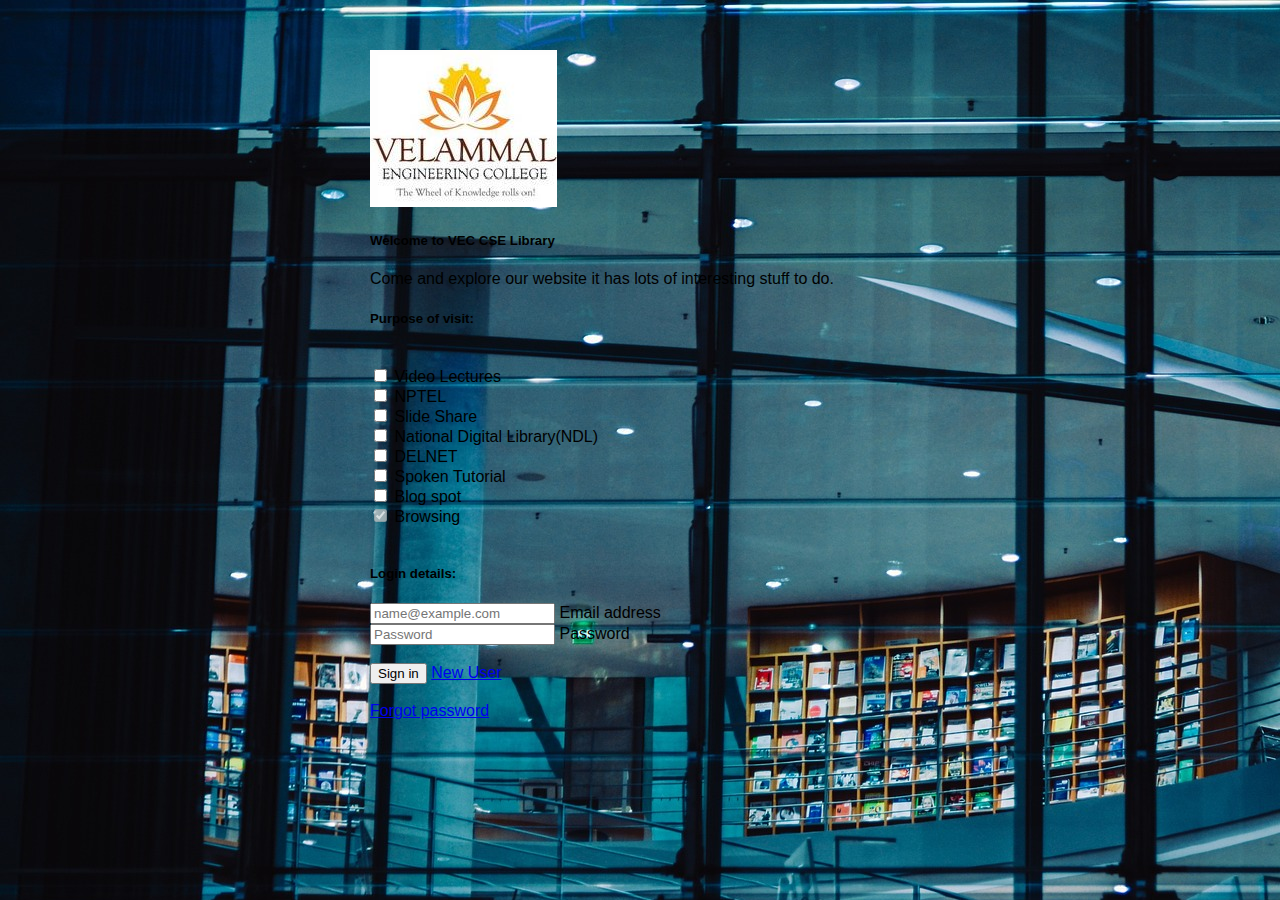
<file: index.html>
<!DOCTYPE html>
<html lang="en">
<head>
    <meta charset="UTF-8">
    <meta http-equiv="X-UA-Compatible" content="IE=edge">
    <meta name="viewport" content="width=device-width, initial-scale=1.0">
    <title>VEC CSE LIBRARY</title>
    <!-- CSS only -->
<link href="https://cdn.jsdelivr.net/npm/bootstrap@5.2.2/dist/css/bootstrap.min.css" rel="stylesheet" integrity="sha384-Zenh87qX5JnK2Jl0vWa8Ck2rdkQ2Bzep5IDxbcnCeuOxjzrPF/et3URy9Bv1WTRi" crossorigin="anonymous">
<link rel="preconnect" href="https://fonts.googleapis.com">
<link rel="preconnect" href="https://fonts.gstatic.com" crossorigin>
<link href="https://fonts.googleapis.com/css2?family=Josefin+Sans:ital,wght@1,500&display=swap" rel="stylesheet">
<!-- JavaScript Bundle with Popper -->
<script src="https://cdn.jsdelivr.net/npm/bootstrap@5.2.2/dist/js/bootstrap.bundle.min.js" integrity="sha384-OERcA2EqjJCMA+/3y+gxIOqMEjwtxJY7qPCqsdltbNJuaOe923+mo//f6V8Qbsw3" crossorigin="anonymous"></script>
<link rel="stylesheet" href="css/style.css">
</head>
<body class="img">
    
        




      <div class="card mb-3 fontgoogle" style="max-width: 540px;margin-left: auto;margin-right: auto; margin-top: 50px;">
        <div class="row g-0">
          <div class="col-md-4"  style="margin-top: auto;margin-bottom: auto;">
            <img src="img/logo.jpg" class="img-fluid  rounded-circle" alt="logo" >
          </div>
          <div class="col-md-8">
            <div class="card-body">
              <h5 class="card-title fontgoogle"><b>Welcome to VEC CSE Library </b></h5>
              <p class="card-text fontgoogle">Come and explore our website it has lots of interesting stuff to do.</p>
              <h5><b>Purpose of visit:</b></h5>
                <br>
              <div class="form-check form-switch">
                <input class="form-check-input" type="checkbox" id="videoLectures">
                <label class="form-check-label" for="videoLectures">Video Lectures</label>
              </div>
              <div class="form-check form-switch">
                <input class="form-check-input" type="checkbox" id="nptel">
                <label class="form-check-label" for="nptel">NPTEL</label>
              </div>
              <div class="form-check form-switch">
                <input class="form-check-input" type="checkbox" id="slideShare">
                <label class="form-check-label" for="slideShare">Slide Share</label>
              </div>
              <div class="form-check form-switch">
                <input class="form-check-input" type="checkbox" id="ndl">
                <label class="form-check-label" for="ndl">National Digital Library(NDL)</label>
              </div>
              <div class="form-check form-switch">
                <input class="form-check-input" type="checkbox" id="delnet">
                <label class="form-check-label" for="delnet">DELNET</label>
              </div>
              <div class="form-check form-switch">
                <input class="form-check-input" type="checkbox" id="spokentutorial">
                <label class="form-check-label" for="spokentutorial">Spoken Tutorial</label>
              </div>
              <div class="form-check form-switch fontgoogle">
                <input class="form-check-input" type="checkbox" id="blogspot">
                <label class="form-check-label" for="blogspot">Blog spot</label>
              </div>
              <div class="form-check form-switch fontgoogle">
                <input class="form-check-input" type="checkbox" id="browsing" checked disabled>
                <label class="form-check-label" for="browsing">Browsing</label>
              </div>
              <br>
              <h5 class="fontgoogle"><b>Login details:</b></h5>
              <div class="form-floating mb-3">
  <input type="email" class="form-control fontgoogle" id="floatingInput" placeholder="name@example.com">
  <label for="floatingInput">Email address</label>
</div>
<div class="form-floating">
  <input type="password" class="form-control fontgoogle" id="floatingPassword" placeholder="Password">
  <label for="floatingPassword">Password</label>
</div>
<br>
<button type="submit" class="btn btn-primary fontgoogle">Sign in</button>
<a  class="btn btn-primary fontgoogle" href="newuser.html" >New User</a>   
<!-- <button type="submit" class="btn btn-primary fontgoogle" style="margin-left:10px;">New user</button> -->
<br>
<br>
<a  class="btn btn-warning" href="forgotpassword.html" >Forgot password</a>            
</div>
          </div>
        </div>
      </div>
      
</body>
</html>
</file>
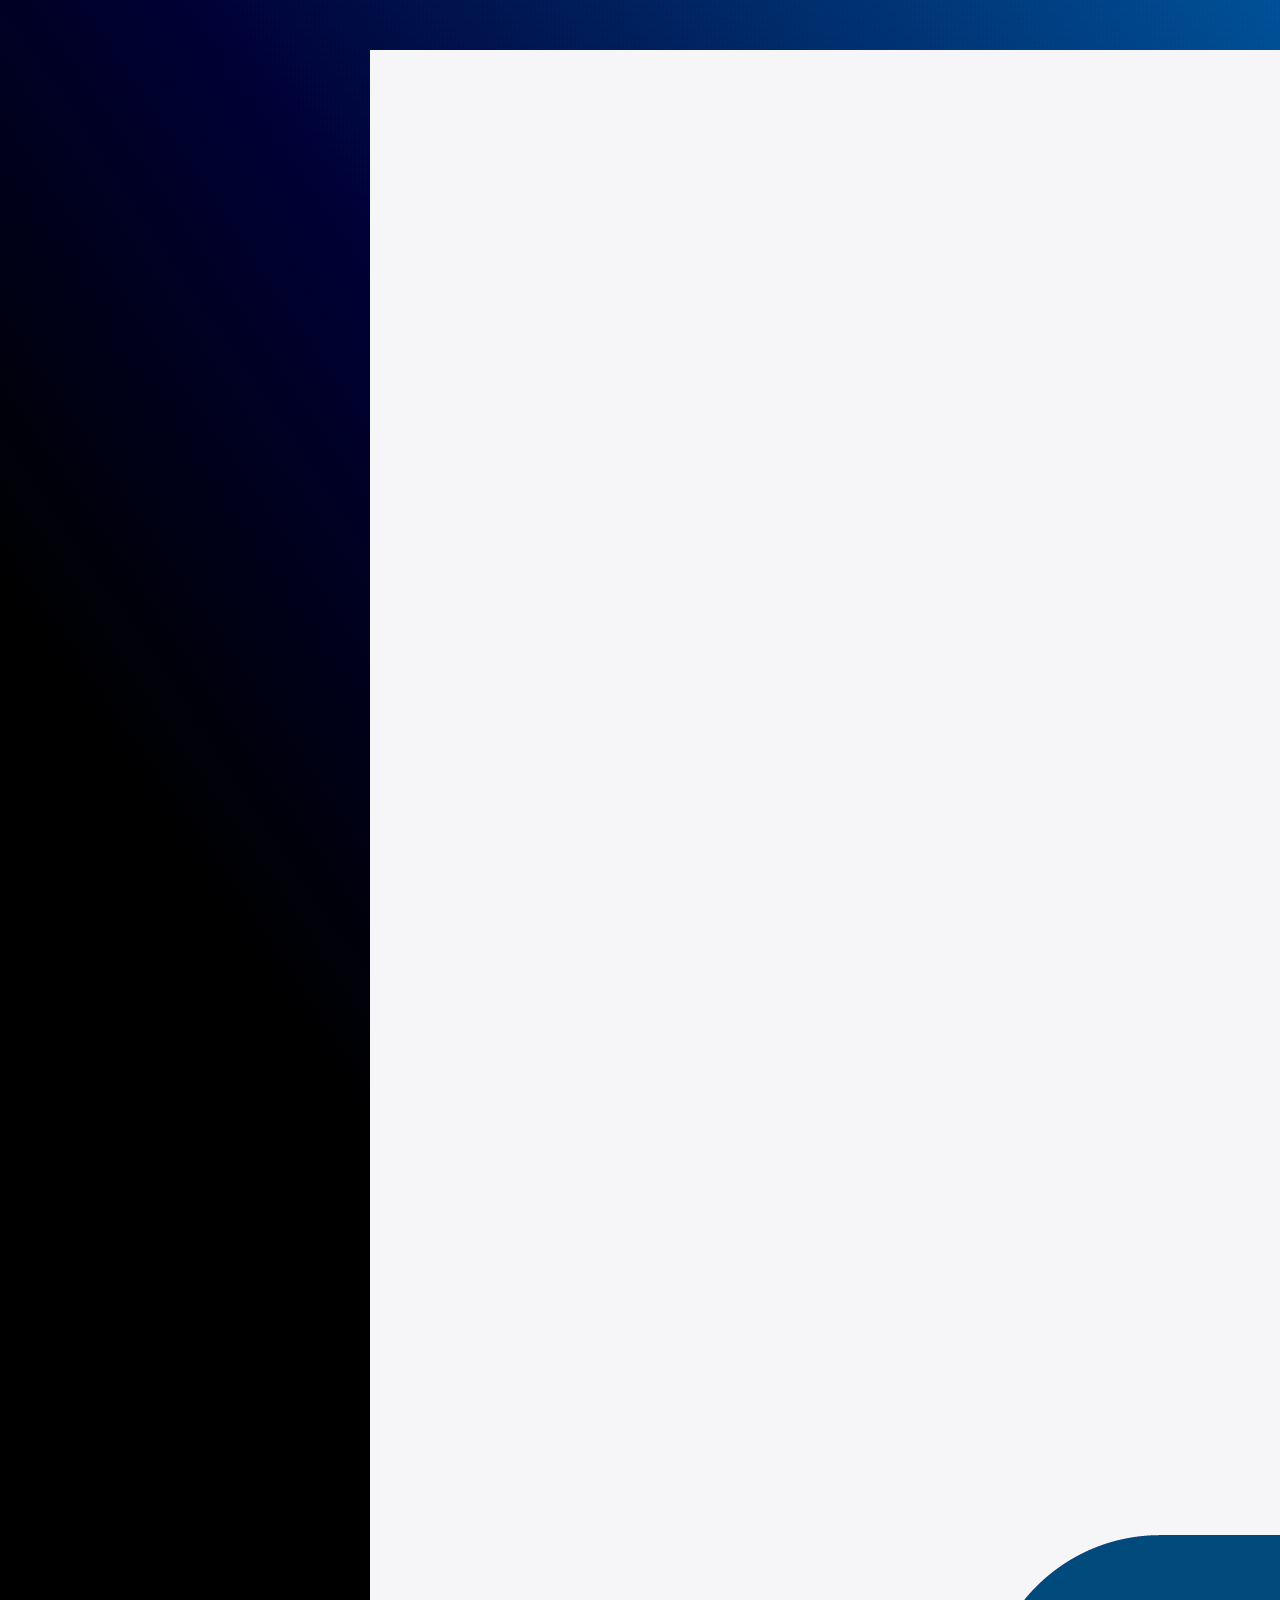
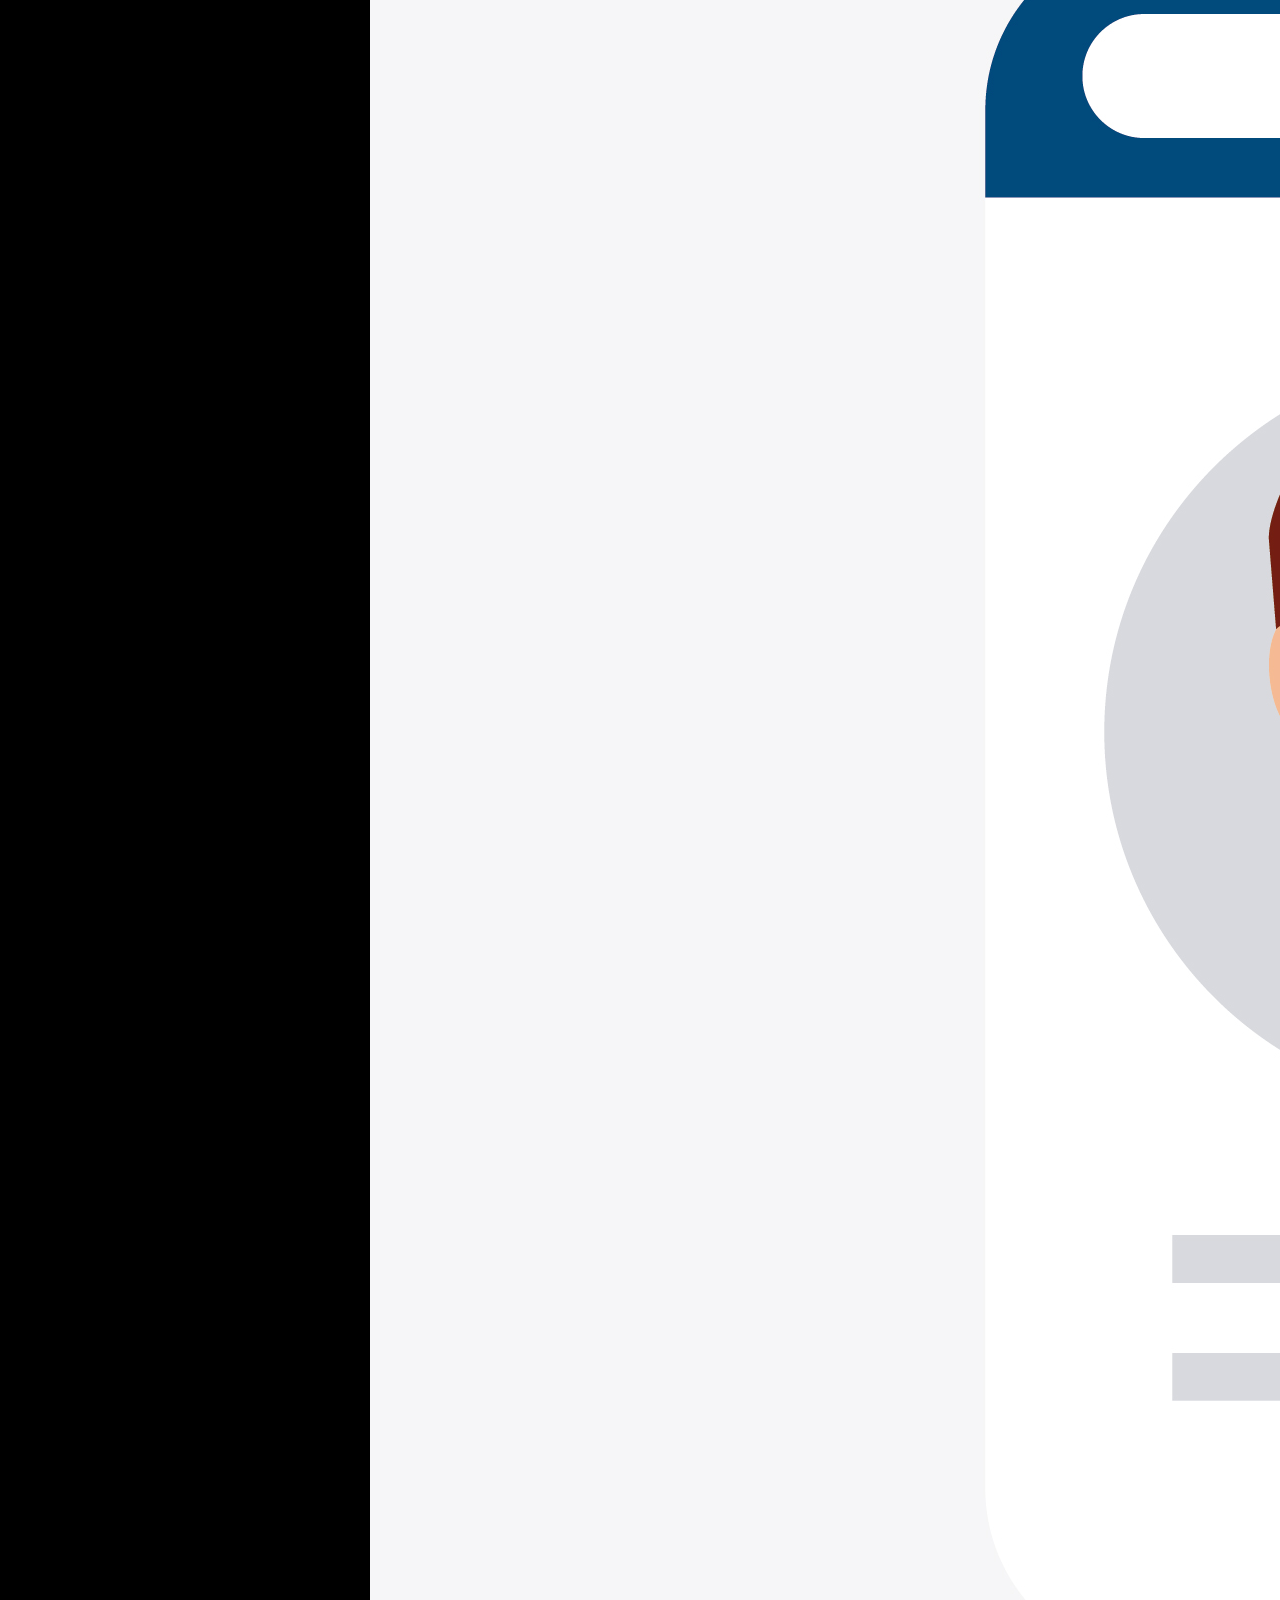
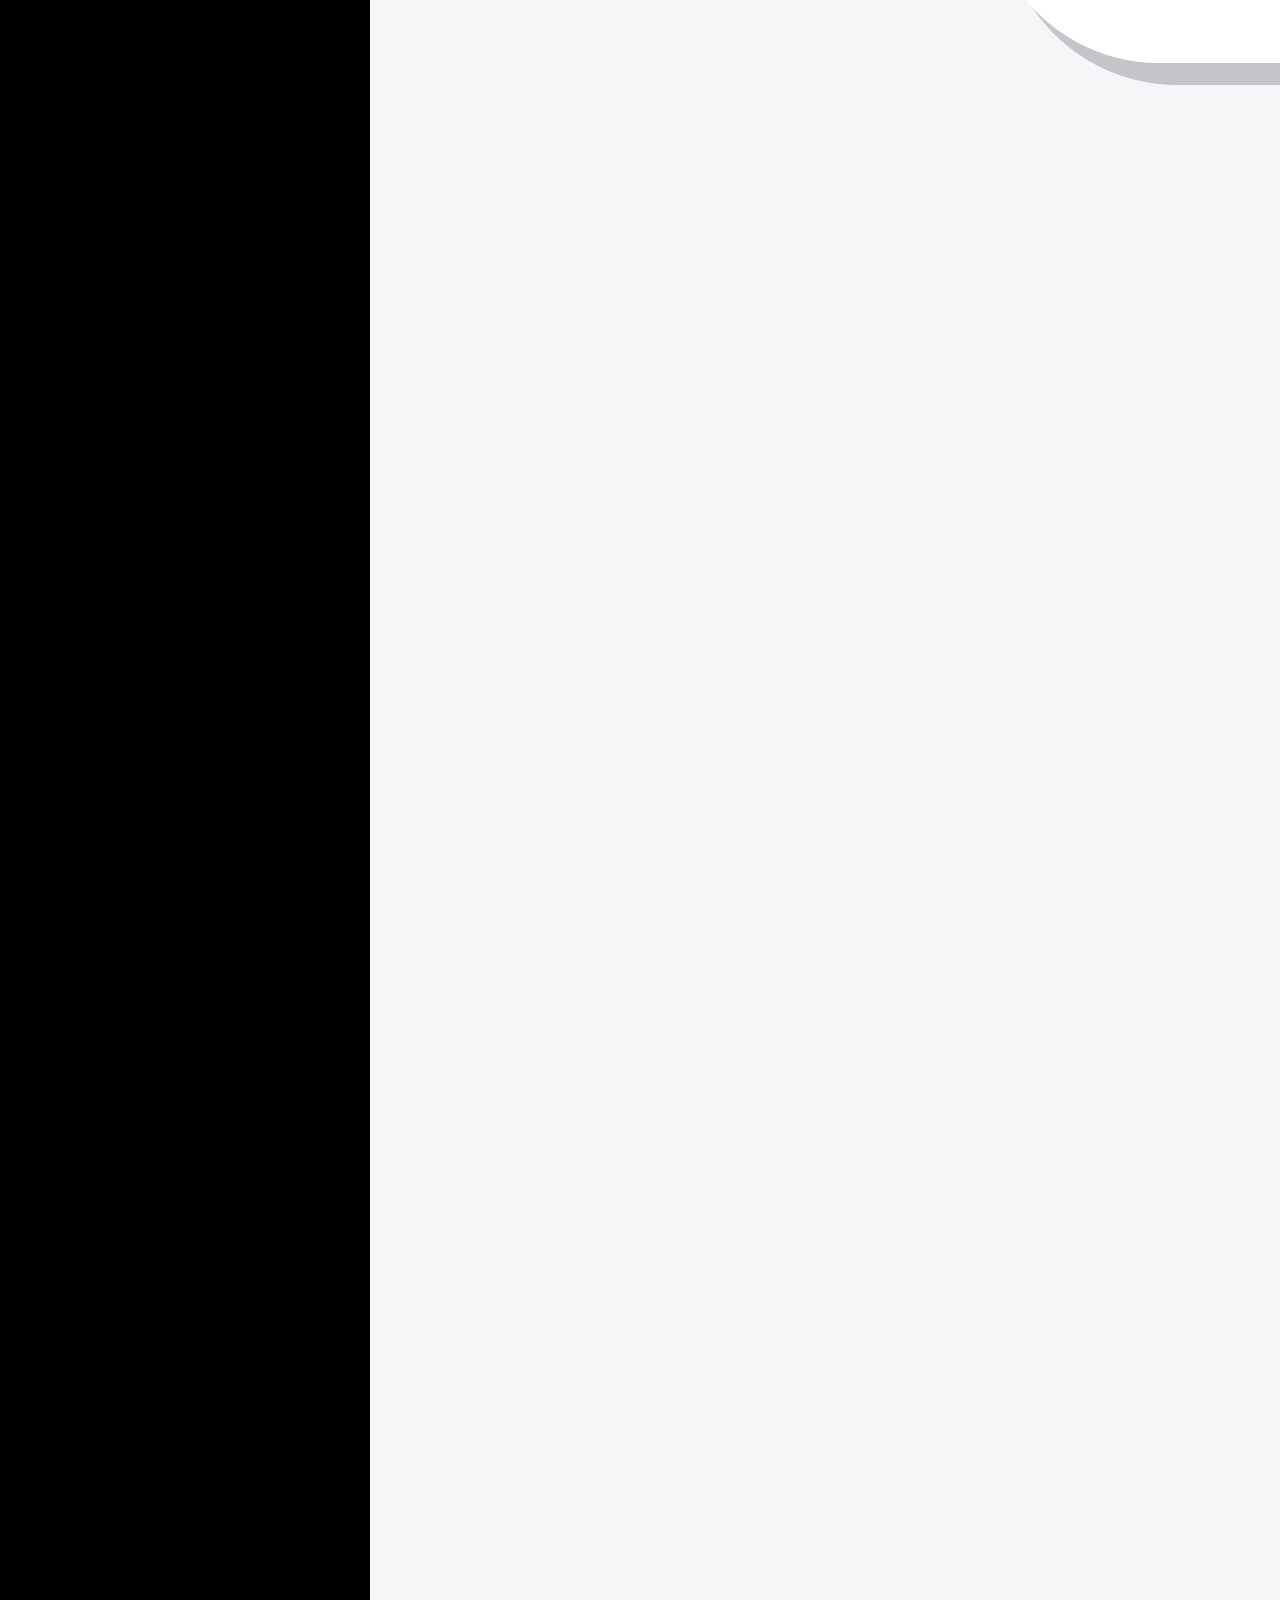
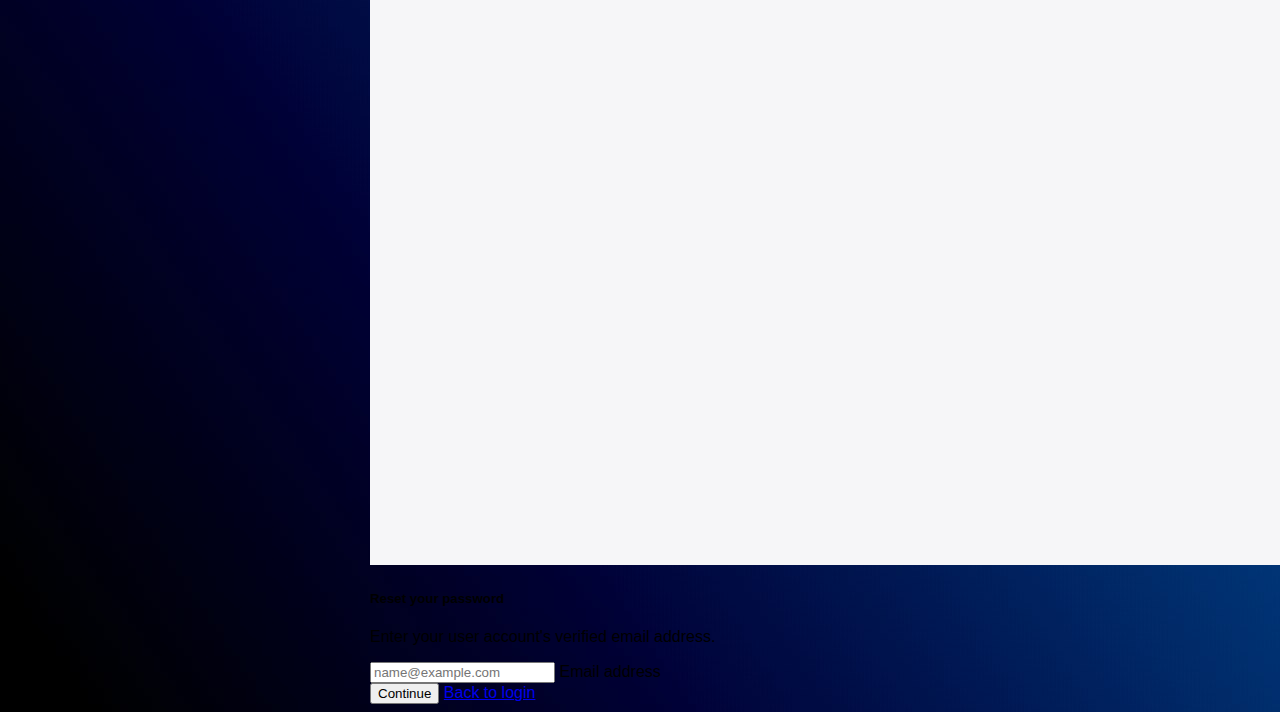
<file: forgotpassword.html>
<!DOCTYPE html>
<html lang="en">
<head>
    <meta charset="UTF-8">
    <meta http-equiv="X-UA-Compatible" content="IE=edge">
    <meta name="viewport" content="width=device-width, initial-scale=1.0">
    <title>RESET PASSWORD</title>
    <!-- CSS only -->
<link href="https://cdn.jsdelivr.net/npm/bootstrap@5.2.2/dist/css/bootstrap.min.css" rel="stylesheet" integrity="sha384-Zenh87qX5JnK2Jl0vWa8Ck2rdkQ2Bzep5IDxbcnCeuOxjzrPF/et3URy9Bv1WTRi" crossorigin="anonymous">
<link rel="preconnect" href="https://fonts.googleapis.com">
<link rel="preconnect" href="https://fonts.gstatic.com" crossorigin>
<link href="https://fonts.googleapis.com/css2?family=Josefin+Sans:ital,wght@1,500&display=swap" rel="stylesheet">
<!-- JavaScript Bundle with Popper -->
<script src="https://cdn.jsdelivr.net/npm/bootstrap@5.2.2/dist/js/bootstrap.bundle.min.js" integrity="sha384-OERcA2EqjJCMA+/3y+gxIOqMEjwtxJY7qPCqsdltbNJuaOe923+mo//f6V8Qbsw3" crossorigin="anonymous"></script>
<link rel="stylesheet" href="css/style.css">
</head>
<body class="imgfp">
    
        




      <div class="card mb-3 fontgoogle" style="max-width: 540px;margin-left: auto;margin-right: auto; margin-top: 50px;">
        <div class="row g-0">
          <div class="col-md-4"  style="margin-top: auto;margin-bottom: auto;">
            <img src="img/4965791_50426.jpg" class="img-fluid  rounded-circle" alt="logo" >
          </div>
          <div class="col-md-8">
            <div class="card-body">
              <h5 class="card-title fontgoogle"><b>Reset your password</b></h5>
              <p class="card-text fontgoogle">Enter your user account's verified email address.</p>
              <!-- <h5><b>Purpose of visit:</b></h5>
                <br>
              <div class="form-check form-switch">
                <input class="form-check-input" type="checkbox" id="videoLectures">
                <label class="form-check-label" for="videoLectures">Video Lectures</label>
              </div>
              <div class="form-check form-switch">
                <input class="form-check-input" type="checkbox" id="nptel">
                <label class="form-check-label" for="nptel">NPTEL</label>
              </div>
              <div class="form-check form-switch">
                <input class="form-check-input" type="checkbox" id="slideShare">
                <label class="form-check-label" for="slideShare">Slide Share</label>
              </div>
              <div class="form-check form-switch">
                <input class="form-check-input" type="checkbox" id="ndl">
                <label class="form-check-label" for="ndl">National Digital Library(NDL)</label>
              </div>
              <div class="form-check form-switch">
                <input class="form-check-input" type="checkbox" id="delnet">
                <label class="form-check-label" for="delnet">DELNET</label>
              </div>
              <div class="form-check form-switch">
                <input class="form-check-input" type="checkbox" id="spokentutorial">
                <label class="form-check-label" for="spokentutorial">Spoken Tutorial</label>
              </div>
              <div class="form-check form-switch fontgoogle">
                <input class="form-check-input" type="checkbox" id="blogspot">
                <label class="form-check-label" for="blogspot">Blog spot</label>
              </div>
              <div class="form-check form-switch fontgoogle">
                <input class="form-check-input" type="checkbox" id="browsing" checked disabled>
                <label class="form-check-label" for="browsing">Browsing</label>
              </div>
              <br> -->
              <!-- <h5 class="fontgoogle"><b>Login details:</b></h5> -->
              <div class="form-floating mb-3">
  <input type="email" class="form-control fontgoogle" id="floatingInput" placeholder="name@example.com">
  <label for="floatingInput">Email address</label>
</div>
<!-- <div class="form-floating">
  <input type="password" class="form-control fontgoogle" id="floatingPassword" placeholder="Password">
  <label for="floatingPassword">Password</label>
</div> -->
<!-- <button type="submit" class="btn btn-primary fontgoogle">Sign in</button>
<button type="submit" class="btn btn-primary fontgoogle" style="margin-left:10px;">New user</button> -->

<button type="button" class="btn btn-warning" >Continue</button>
<!-- <button type="button" class="btn btn-primary" style="margin-left: 10px;">Back to login</button> -->
<a  class="btn btn-primary" href="./index.html" >Back to login</a>  
            </div>
          </div>
        </div>
      </div>
      
</body>
</html>
</file>
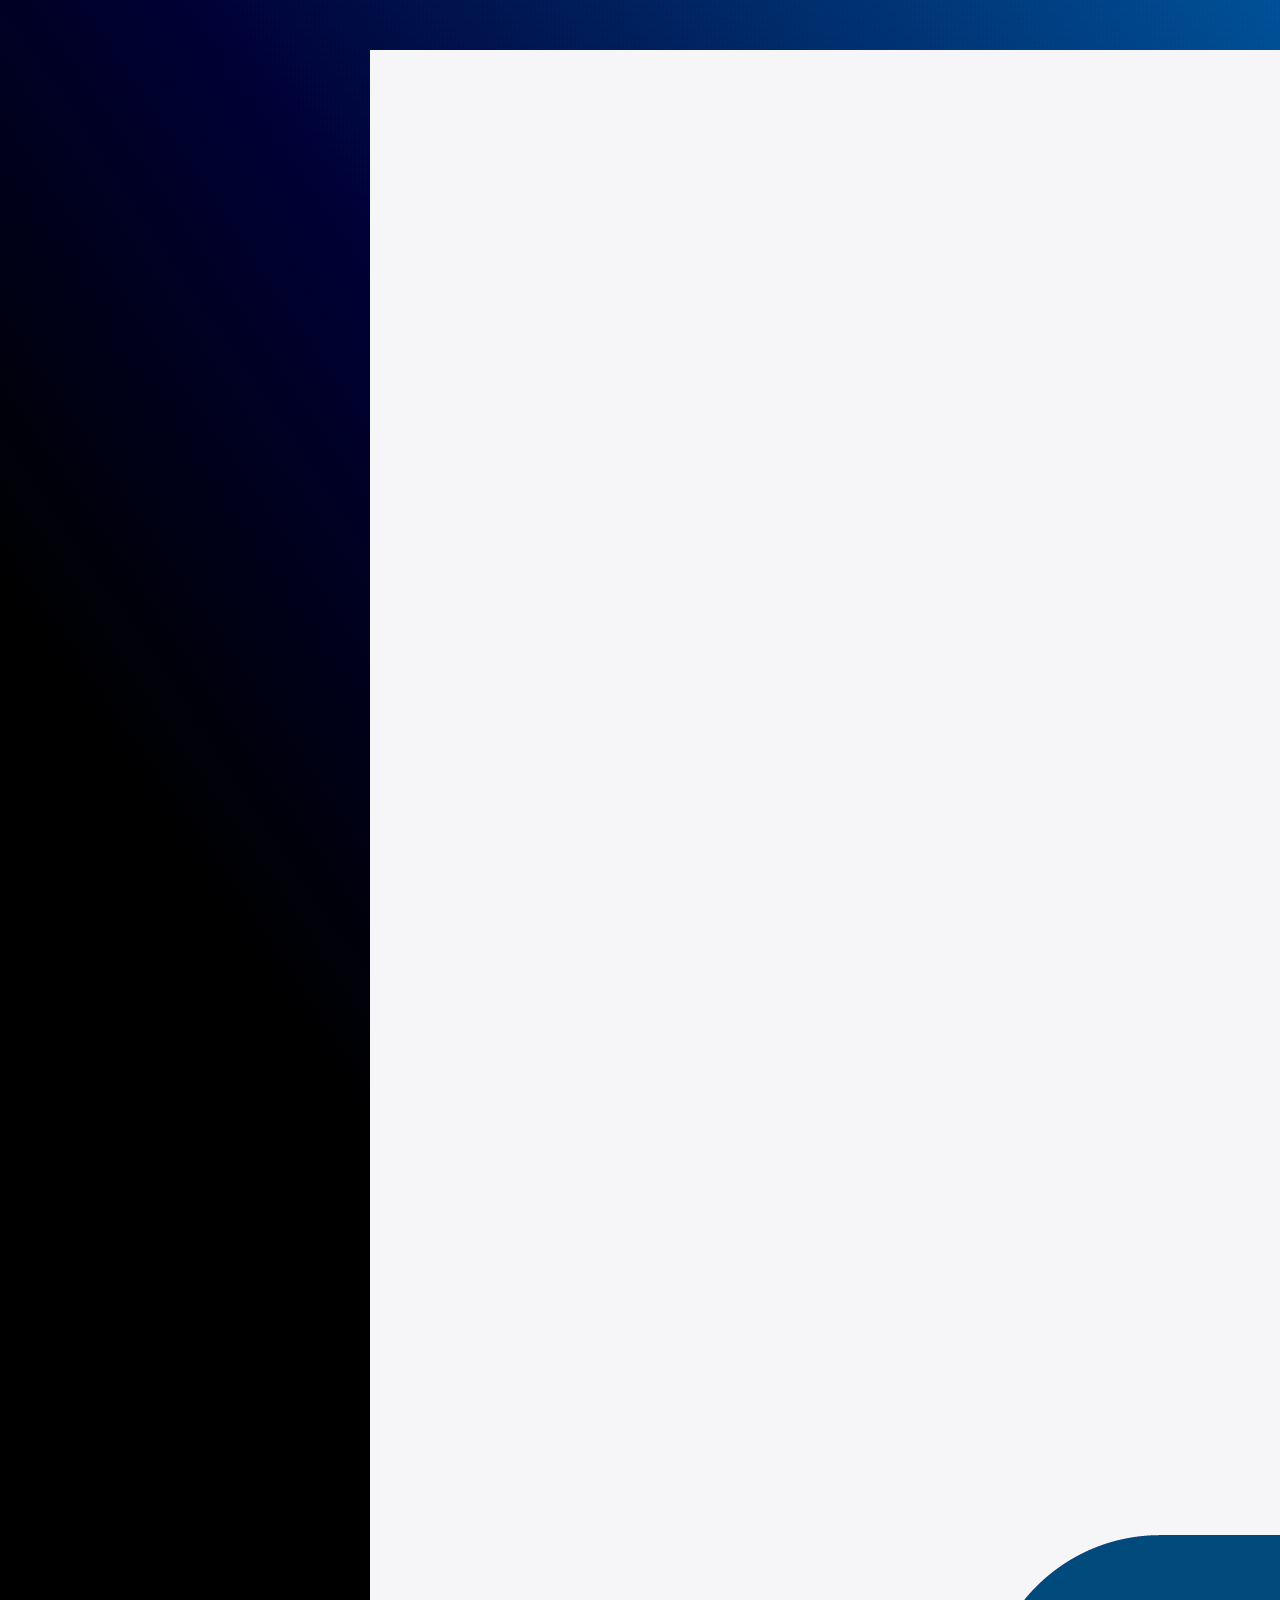
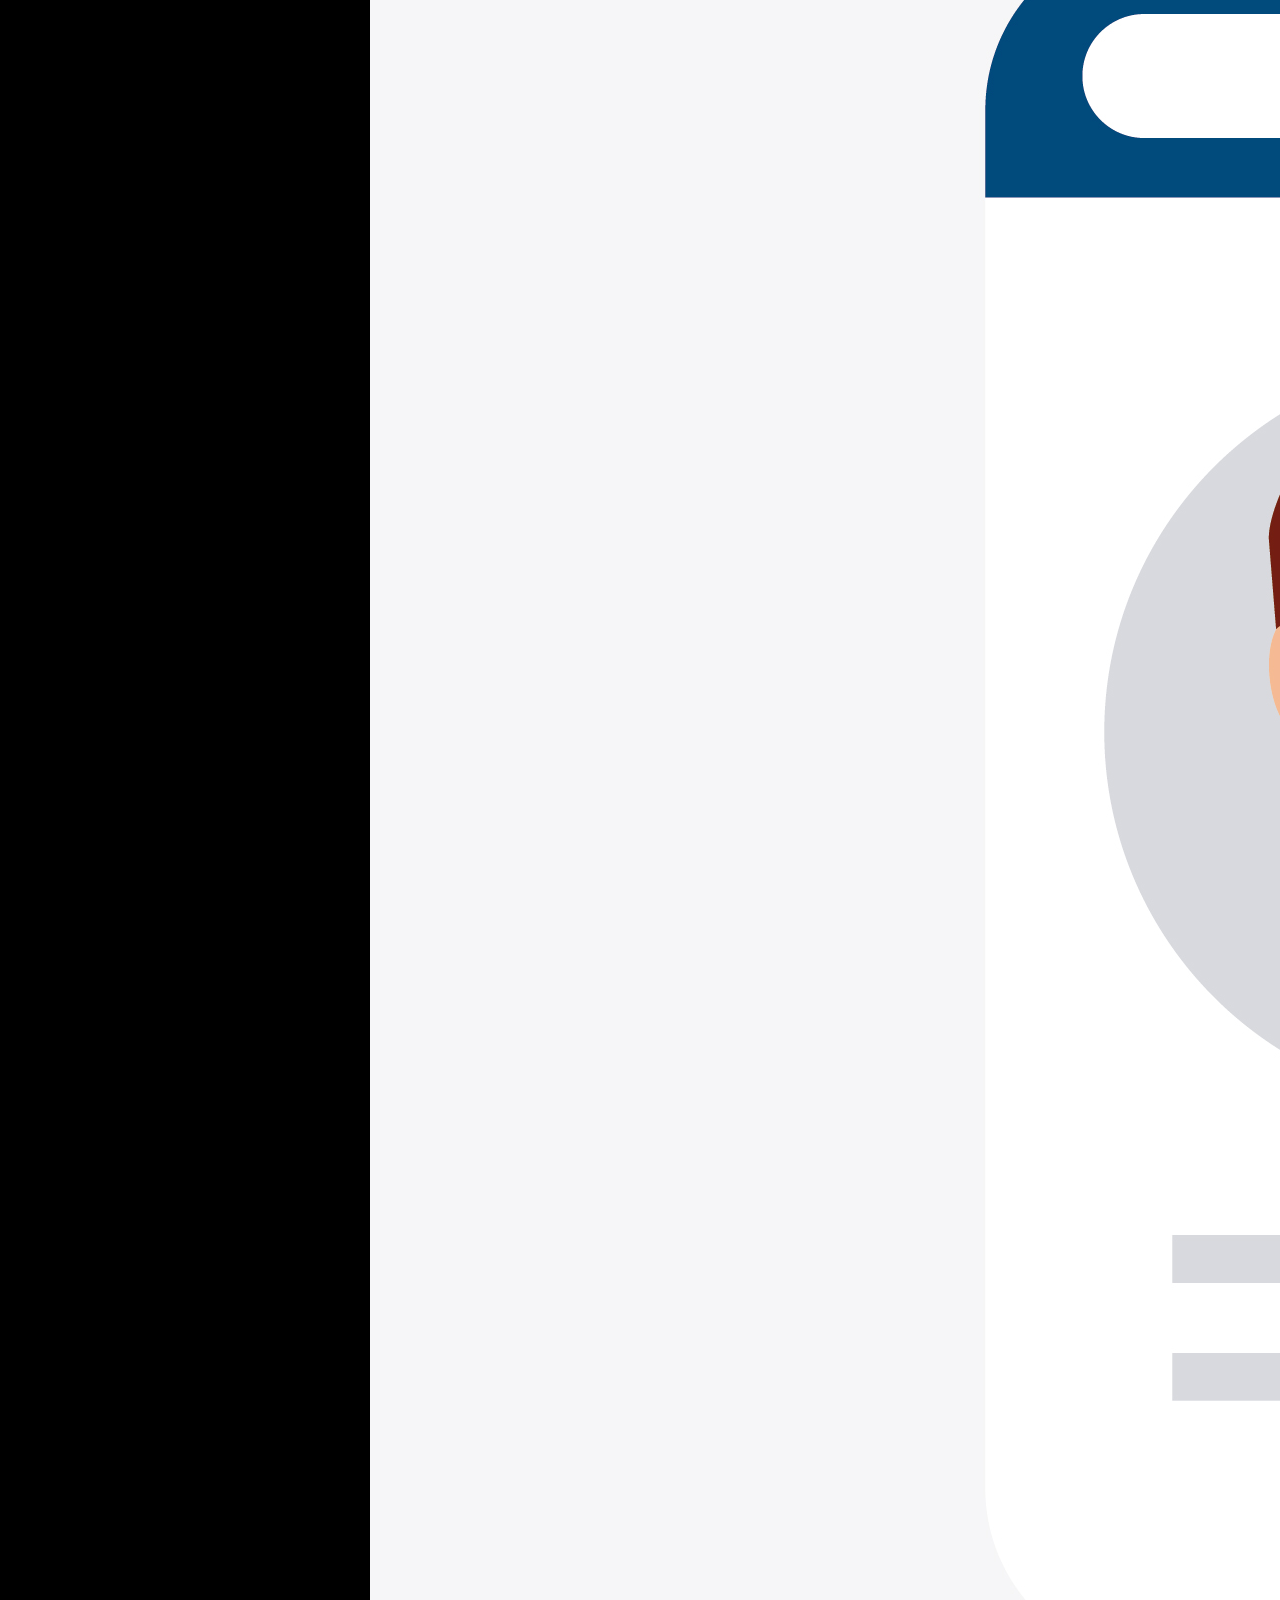
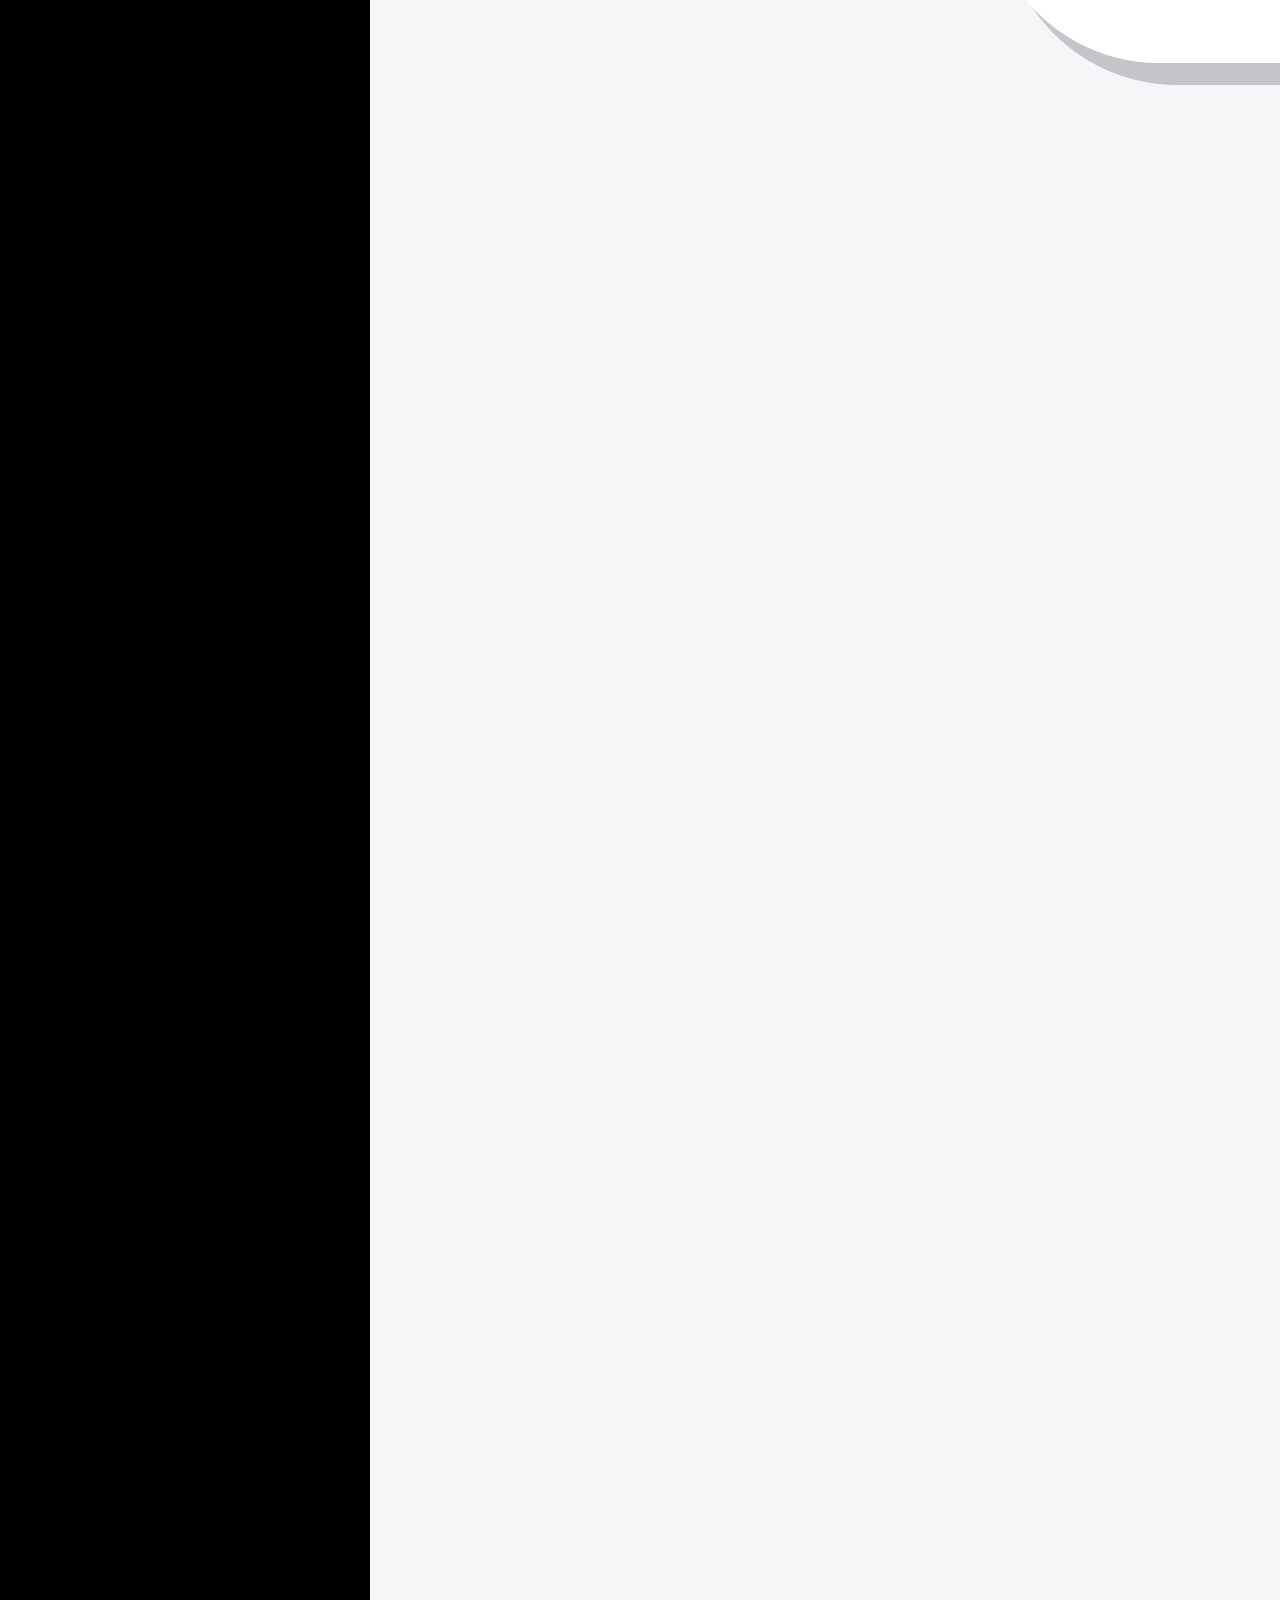
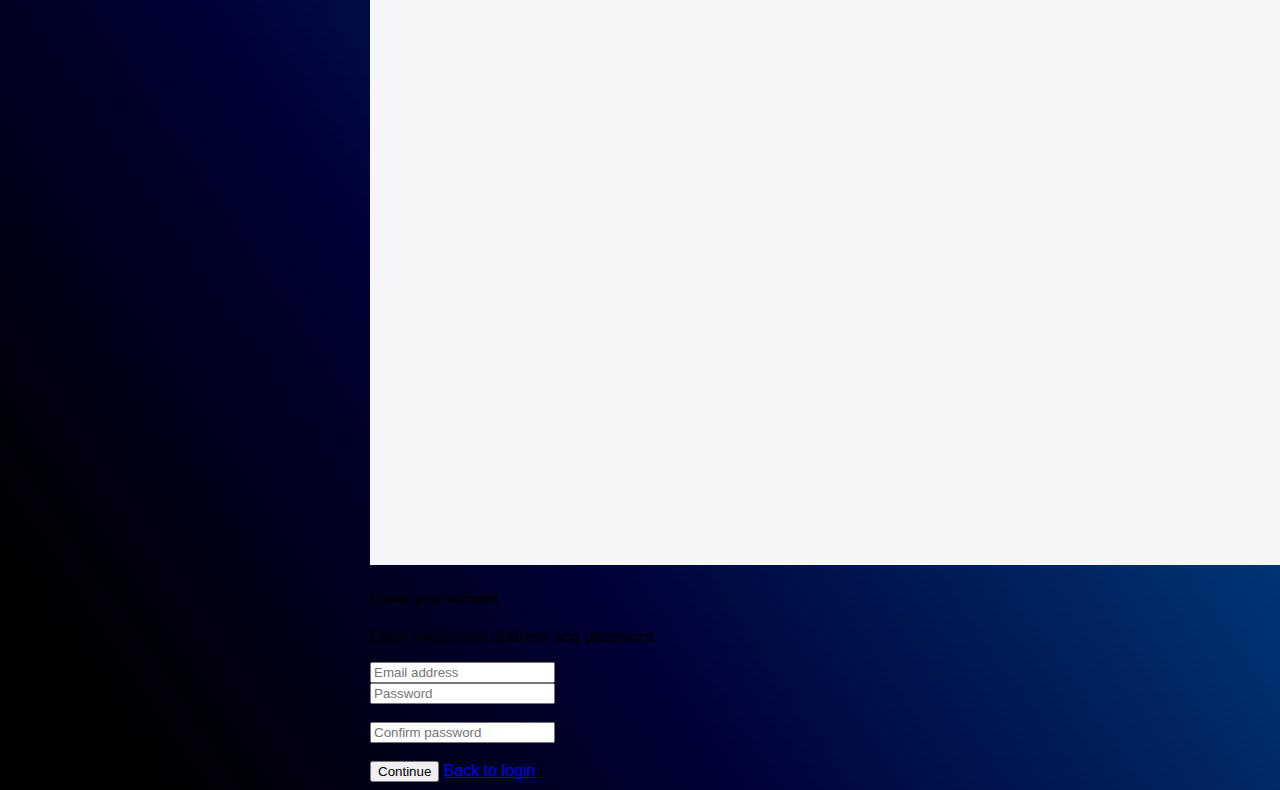
<file: newuser.html>
<!DOCTYPE html>
<html lang="en">
<head>
    <meta charset="UTF-8">
    <meta http-equiv="X-UA-Compatible" content="IE=edge">
    <meta name="viewport" content="width=device-width, initial-scale=1.0">
    <title>SIGN UP</title>
    <!-- CSS only -->
<link href="https://cdn.jsdelivr.net/npm/bootstrap@5.2.2/dist/css/bootstrap.min.css" rel="stylesheet" integrity="sha384-Zenh87qX5JnK2Jl0vWa8Ck2rdkQ2Bzep5IDxbcnCeuOxjzrPF/et3URy9Bv1WTRi" crossorigin="anonymous">
<link rel="preconnect" href="https://fonts.googleapis.com">
<link rel="preconnect" href="https://fonts.gstatic.com" crossorigin>
<link href="https://fonts.googleapis.com/css2?family=Josefin+Sans:ital,wght@1,500&display=swap" rel="stylesheet">
<!-- JavaScript Bundle with Popper -->
<script src="https://cdn.jsdelivr.net/npm/bootstrap@5.2.2/dist/js/bootstrap.bundle.min.js" integrity="sha384-OERcA2EqjJCMA+/3y+gxIOqMEjwtxJY7qPCqsdltbNJuaOe923+mo//f6V8Qbsw3" crossorigin="anonymous"></script>
<link rel="stylesheet" href="css/style.css">
</head>
<body class="imgfp">
    
        




      <div class="card mb-3 fontgoogle" style="max-width: 540px;margin-left: auto;margin-right: auto; margin-top: 50px;">
        <div class="row g-0">
          <div class="col-md-4"  style="margin-top: auto;margin-bottom: auto;">
            <img src="img/4965791_50426.jpg" class="img-fluid  rounded-circle" alt="logo" >
          </div>
          <div class="col-md-8">
            <div class="card-body">
              <h5 class="card-title fontgoogle"><b>Create your account</b></h5>
              <p class="card-text fontgoogle">Enter valid email address and password.</p>
              
              <div class=" mb-3">
  <input type="email" class="form-control fontgoogle" id="floatingInput" placeholder="Email address">
  
</div>
<div class="">
    <input type="password" class="form-control " id="floatingPassword" placeholder="Password">
    <!-- <label for="floatingPassword">Password</label> -->
  </div>
  <br>
  <div class="">
    <input type="password" class="form-control fontgoogle" id="floatingCPassword" placeholder="Confirm password">
    <!-- <label for="floatingPassword">Confirm Password</label> -->
  </div>
<!-- <div class="form-floating">
  <input type="password" class="form-control fontgoogle" id="floatingPassword" placeholder="Password">
  <label for="floatingPassword">Password</label>
</div> -->
<!-- <button type="submit" class="btn btn-primary fontgoogle">Sign in</button>
<button type="submit" class="btn btn-primary fontgoogle" style="margin-left:10px;">New user</button> -->
<br>
<button type="button" class="btn btn-warning" onclick="chkpwd()">Continue</button>
<!-- <button type="button" class="btn btn-primary" style="margin-left: 10px;">Back to login</button> -->
<a  class="btn btn-primary" href="./index.html" >Back to login</a>  
            </div>
          </div>
        </div>
      </div>
      
</body>
<script src="./js/script.js"></script>
</html>
</file>
<file: css/style.css>
.img{
    background-image: url("../img/architecture-g67a4a9d23_1920.jpg");

}
.login{
    position: relative;
    padding: auto auto auto auto;
}
.center {
    display: block;
    margin-left: auto;
    margin-right: auto;
    width: 50%;
  }
  .fontgoogle{
    font-family: 'Roboto', sans-serif;
  }
  .imgfp{
    background-image: url("../img/gradienta-bKESVqfxass-unsplash.jpg");
    

}
.green{
  border-color: green;
  
}
.red{
  border-color: red;
}
</file>
